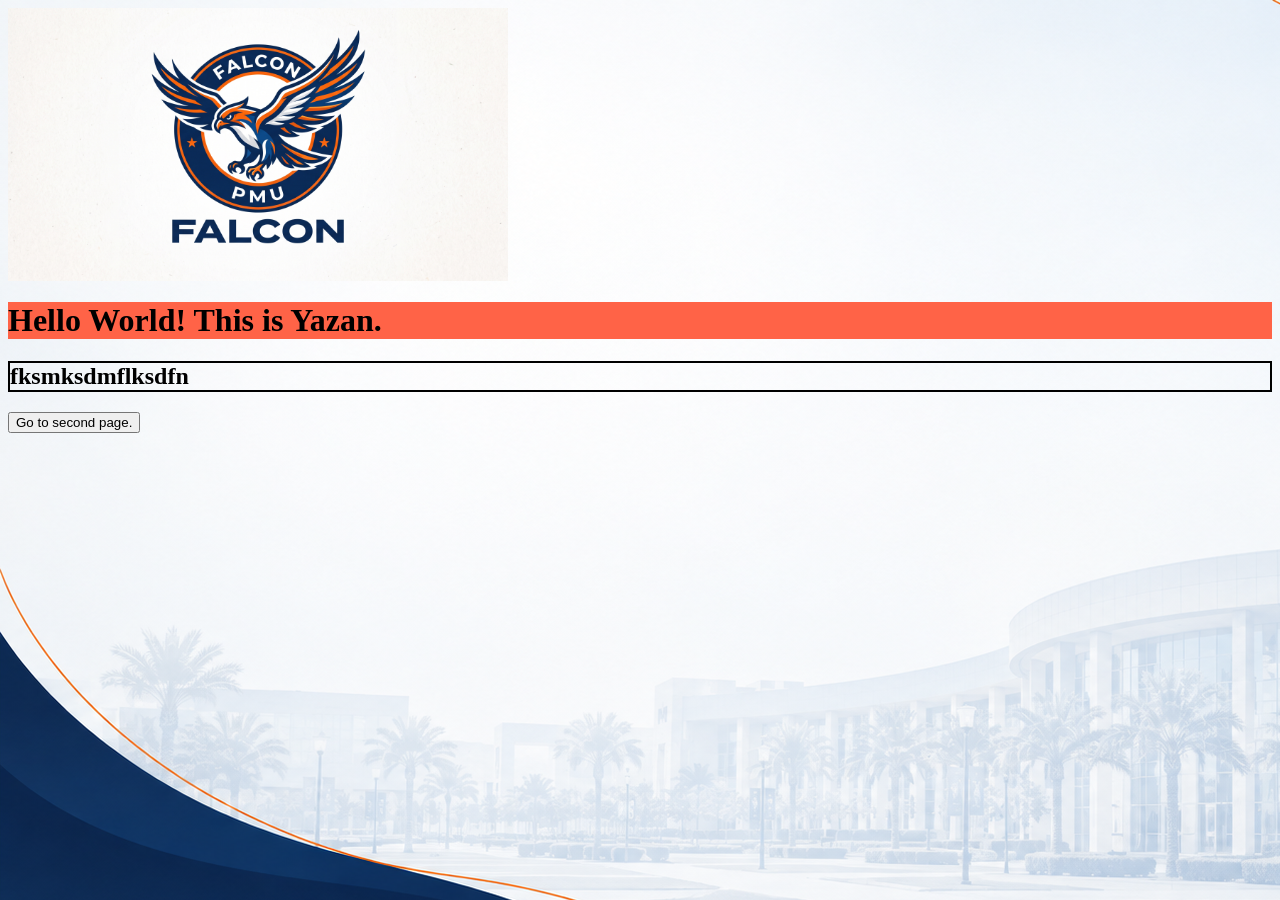
<file: index.html>
<head>
<title>Falcon Universit</title>
</head>
<link rel="icon" type="image/x-icon" href="PMU_LOGO.FAV.ico">
<body style="background-image: url('PMU.LOGO2.png');background-repeat: no-repeat;>
<a href="index.html"><img src="PMU_LOGO.jpg" width="500" ></a>
<h1 style="background-color:Tomato;" style="color:Orange"> Hello World! This is Yazan.</h1>
<h2 style="border:2px solid ;">fksmksdmflksdfn</h2>
<a href="secondpage.html"><button> Go to second page.</button></a>
</file>
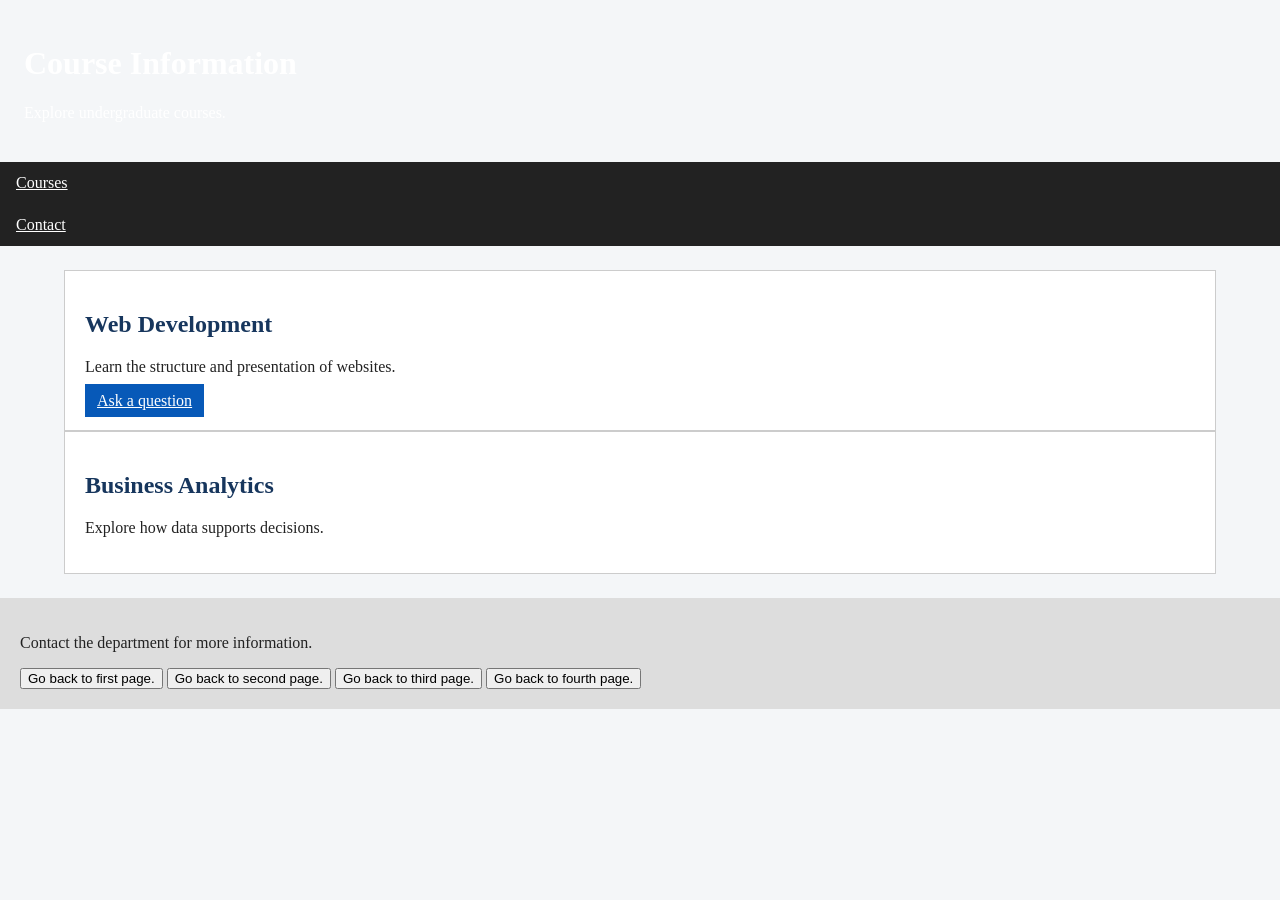
<file: fifthpage.html>
<html lang="en">
<head>
<meta charset="UTF
-
8">
<meta name="viewport" content="width=device
-
width, initial
-
scale=1">
<title>Course Information</title>
<link rel="stylesheet" href="styles.css">
</head>
<body>
<header id="top">
<h1>Course Information</h1>
<p class="intro">Explore undergraduate courses.</p>
</header>
<nav>
<ul class="nav">
<li><a href="#courses">Courses</a></li>
<li><a href="#contact">Contact</a></li>
</ul>
</nav>
<main id="courses">
<article class="card">
<h2>Web Development</h2>
<p>Learn the structure and presentation of websites.</p>
<a class="button" href="#contact">Ask a question</a>
</article>
<article class="card">
<h2>Business Analytics</h2>
<p>Explore how data supports decisions.</p>
</article>
</main>
<footer id="contact">
<p>Contact the department for more information.</p>
     <a href="index.html"><button> Go back to first page.</button></a>
  <a href="secondpage.html"><button> Go back to second page.</button></a>
  <a href="Thirdpage.html"><button> Go back to third page.</button></a>
    <a href="fourthpage.html"><button> Go back to fourth page.</button></a>
</footer>
</body>
</html
</file>
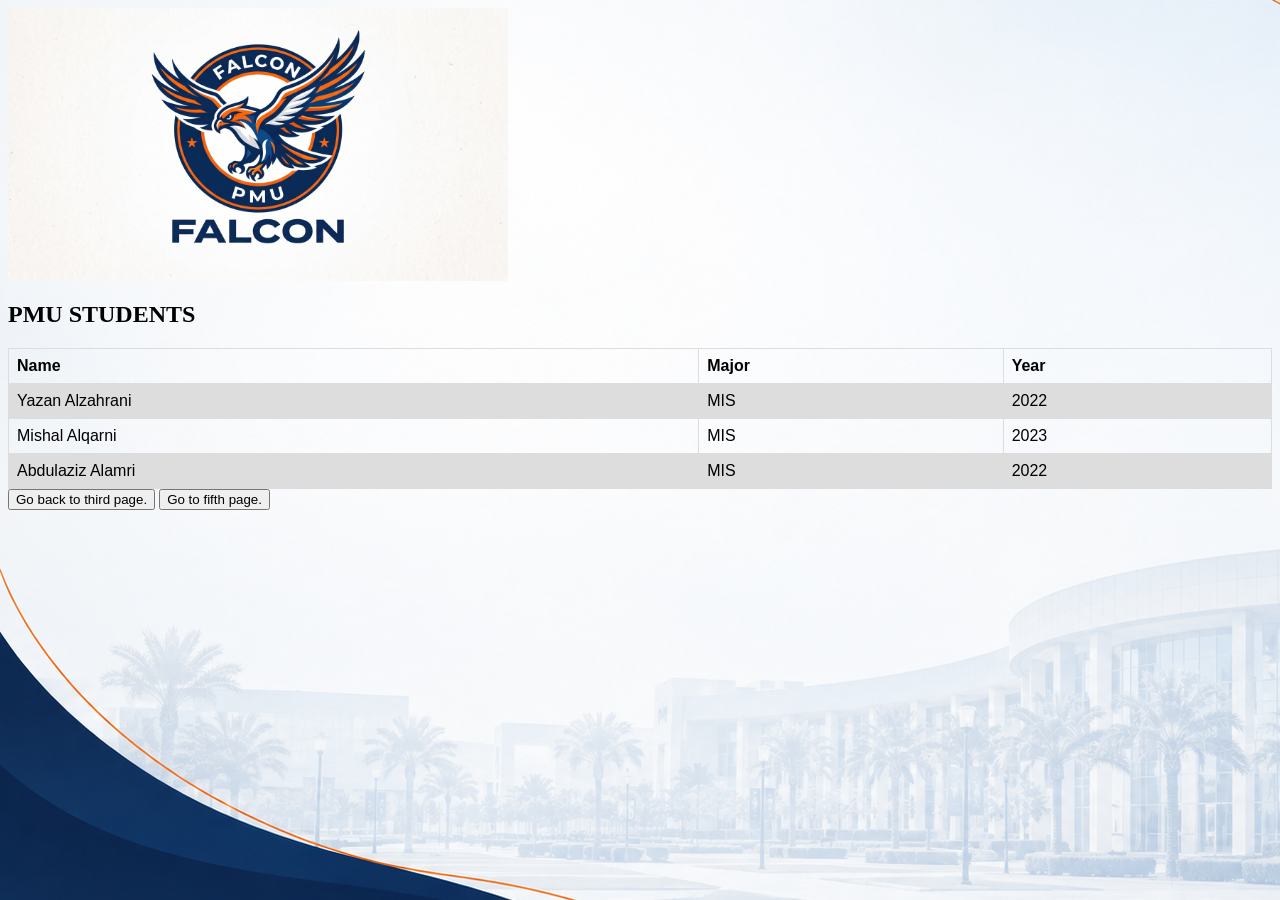
<file: fourthpage.html>
<head>
<title>Falcon Universit</title>
</head>
<link rel="icon" type="image/x-icon" href="PMU_LOGO.FAV.ico">
<body style="background-image: url('PMU.LOGO2.png');background-repeat: no-repeat;>
<a href="index.html"><img src="PMU_LOGO.jpg" width="500" ></a>

  <html>
<head>
<style>
table {
  font-family: arial, sans-serif;
  border-collapse: collapse;
  width: 100%;
}

td, th {
  border: 1px solid #dddddd;
  text-align: left;
  padding: 8px;
}

tr:nth-child(even) {
  background-color: #dddddd;
}
</style>
</head>
<body>

<h2>PMU STUDENTS</h2>

<table>
  <tr>
    <th>Name</th>
    <th>Major</th>
    <th>Year</th>
  </tr>
  <tr>
    <td>Yazan Alzahrani</td>
    <td>MIS</td>
    <td>2022</td>
  </tr>
  <tr>
    <td>Mishal Alqarni</td>
    <td>MIS</td>
    <td>2023</td>
  </tr>
  <tr>
    <td>Abdulaziz Alamri</td>
    <td>MIS</td>
    <td>2022</td>
  </tr>
</table>

</body>

 
  <a href="Thirdpage.html"><button> Go back to third page.</button></a>
  <a href="fifthpage.html"><button> Go to fifth page.</button></a>
</html>
</file>
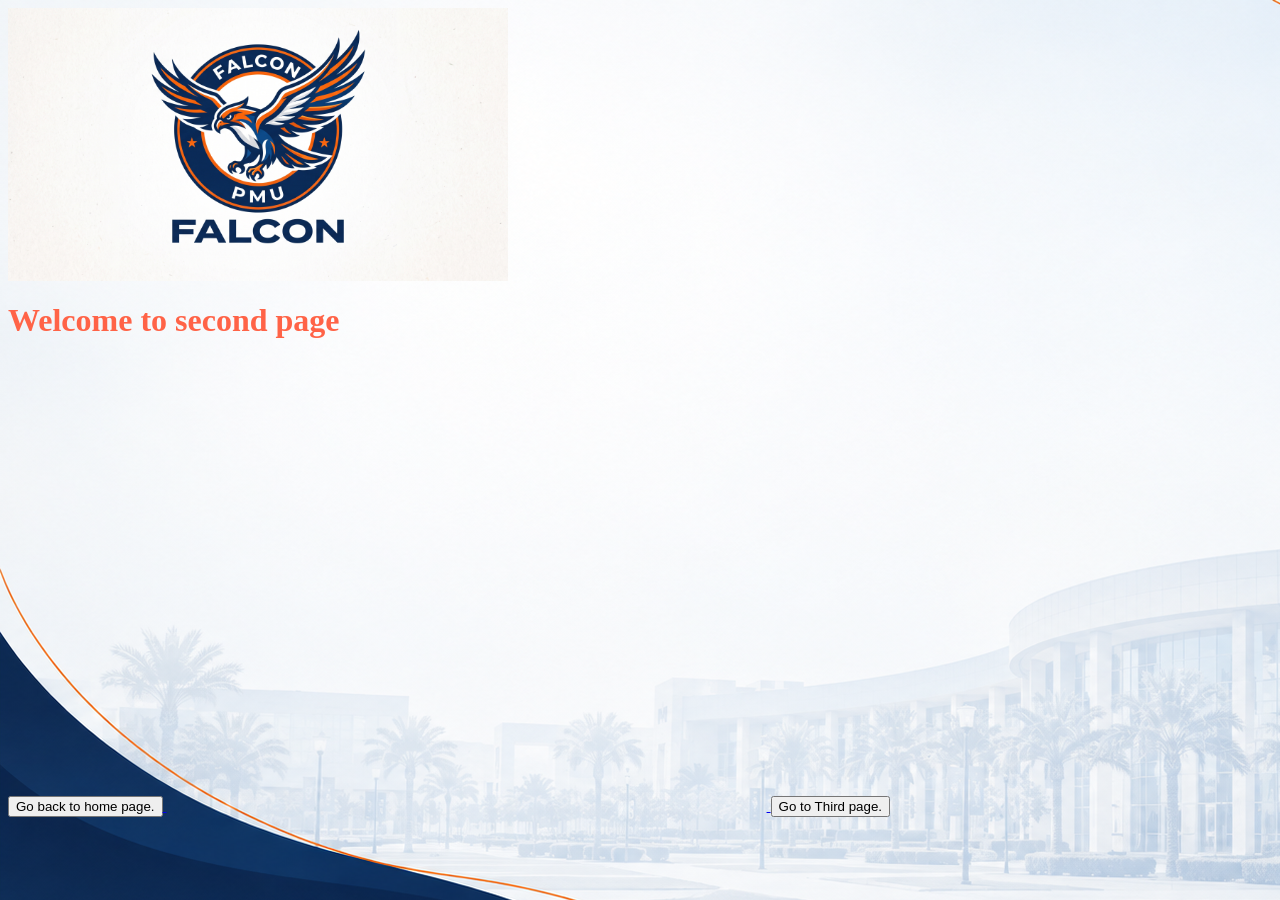
<file: secondpage.html>
<head>
<title>Falcon Universit</title>
</head>
<link rel="icon" type="image/x-icon" href="PMU_LOGO.FAV.ico">
<body style="background-image: url('PMU.LOGO2.png');background-repeat: no-repeat;>
<a href="index.html"><img src="PMU_LOGO.jpg" width="500" ></a>
<h1 style="color:tomato;">Welcome to second page</h1>  
<a href="index.html"><button> Go back to home page.</button>
  <iframe src="https://www.google.com/maps/embed?pb=!1m18!1m12!1m3!1d28652.553274254435!2d50.092441599999994!3d26.1455872!2m3!1f0!2f0!3f0!3m2!1i1024!2i768!4f13.1!3m3!1m2!1s0x3e49d950138d15c5%3A0xdc2e01b3cf357894!2sPrince%20Mohammad%20Bin%20Fahd%20University!5e0!3m2!1sen!2ssa!4v1789480187628!5m2!1sen!2ssa" width="600" height="450" style="border:0;" allowfullscreen="" loading="lazy" referrerpolicy="strict-origin-when-cross-origin"></iframe>
<a href="Thirdpage.html"><button> Go to Third page.</button></a>
</file>
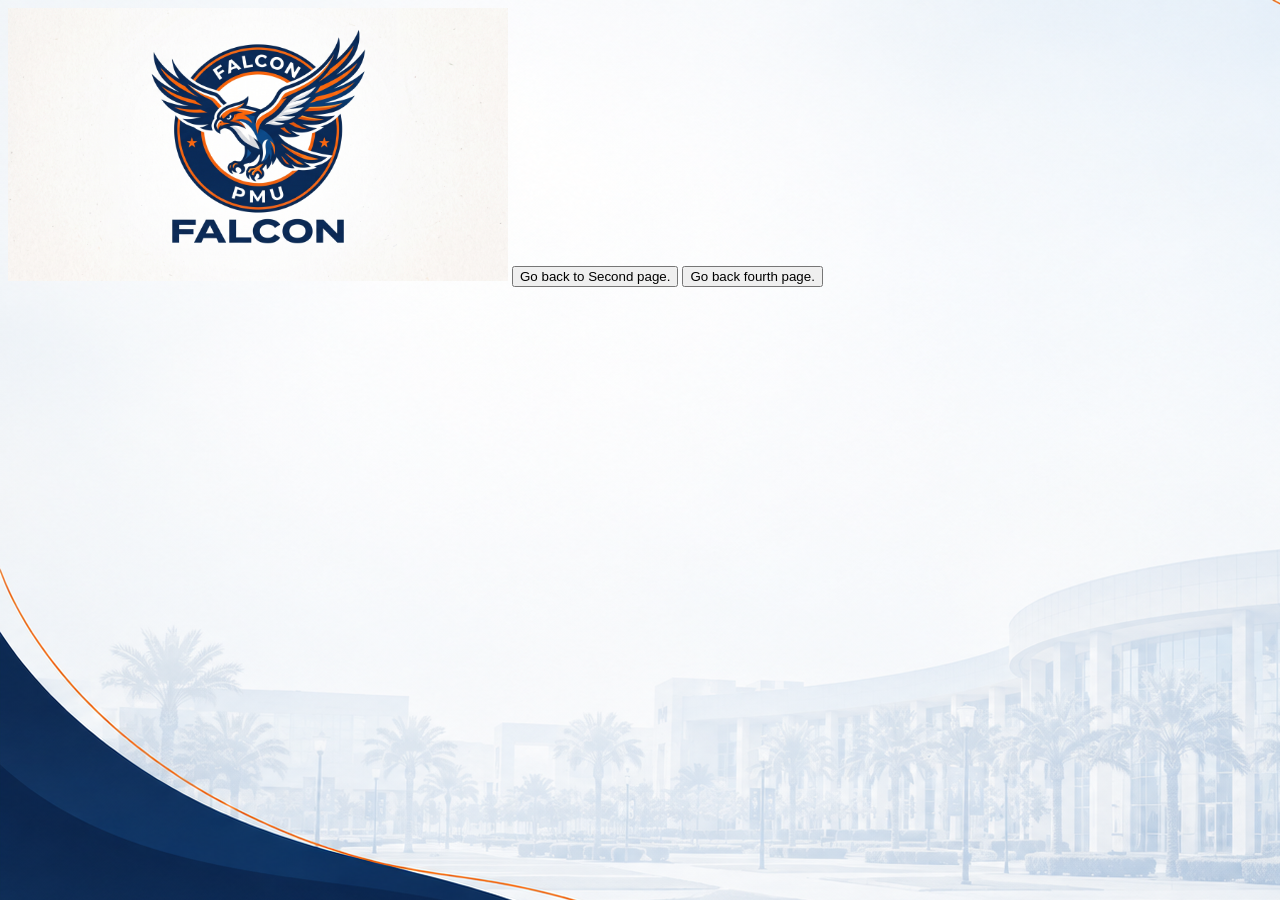
<file: Thirdpage.html>
<head>
<title>Falcon Universit</title>
  <body style="background-image: url('PMU.LOGO2.png');background-repeat: no-repeat;>
</head>
<link rel="icon" type="image/x-icon" href="PMU_LOGO.FAV.ico">
<a href="index.html"><img src="PMU_LOGO.jpg" width="500" ></a>
<a href="secondpage.html"><button> Go back to Second page.</button></a>
<a href="fourthpage.html"><button> Go back fourth page.</button></a>
</file>
<file: styles.css>
* { box
-
sizing: border
-
box; }

body {
margin: 0;
font
-
family: Arial, sans
-
serif;
line
-
height: 1.6;
color: #222;
background: #f4f6f8;
}
header {
padding: 24px;
text
-
align: center;
color: white;
background
-
color: #17365d;
}
.intro { font
-
size: 1.1rem; }
.nav {
list
-
style: none;
margin: 0;
padding: 0;
background: #222;
}
.nav li { display: inline
-
block; }
.nav a {
display: block;
padding: 12px 16px;
color: white;
text
-
decoration: none;
}
.nav a:hover { background: #444; }
main {
width: 90%;
max
-
width: 900px;
margin: 24px auto;
}
.card {
CSS Study Guide •
 
13

margin
-
bottom: 16px;
padding: 20px;
background: white;
border: 1px solid #ccc;
border
-
radius: 8px;
}
.card h2 { color: #17365d; }
.button {
display: inline
-
block;
padding: 8px 12px;
color: white;
background: #0759b8;
text
-
decoration: none;
}
.button:hover { background: #063d7e; }
a:focus
-
visible {
outline: 3px solid #f59e0b;
outline
-
offset: 2px;
}
footer {
padding: 20px;
text
-
align: center;
background: #ddd;
}
@media (max
-
width: 600px) {
.nav li { display: block; }
main { width: 95%; }
}
</file>
